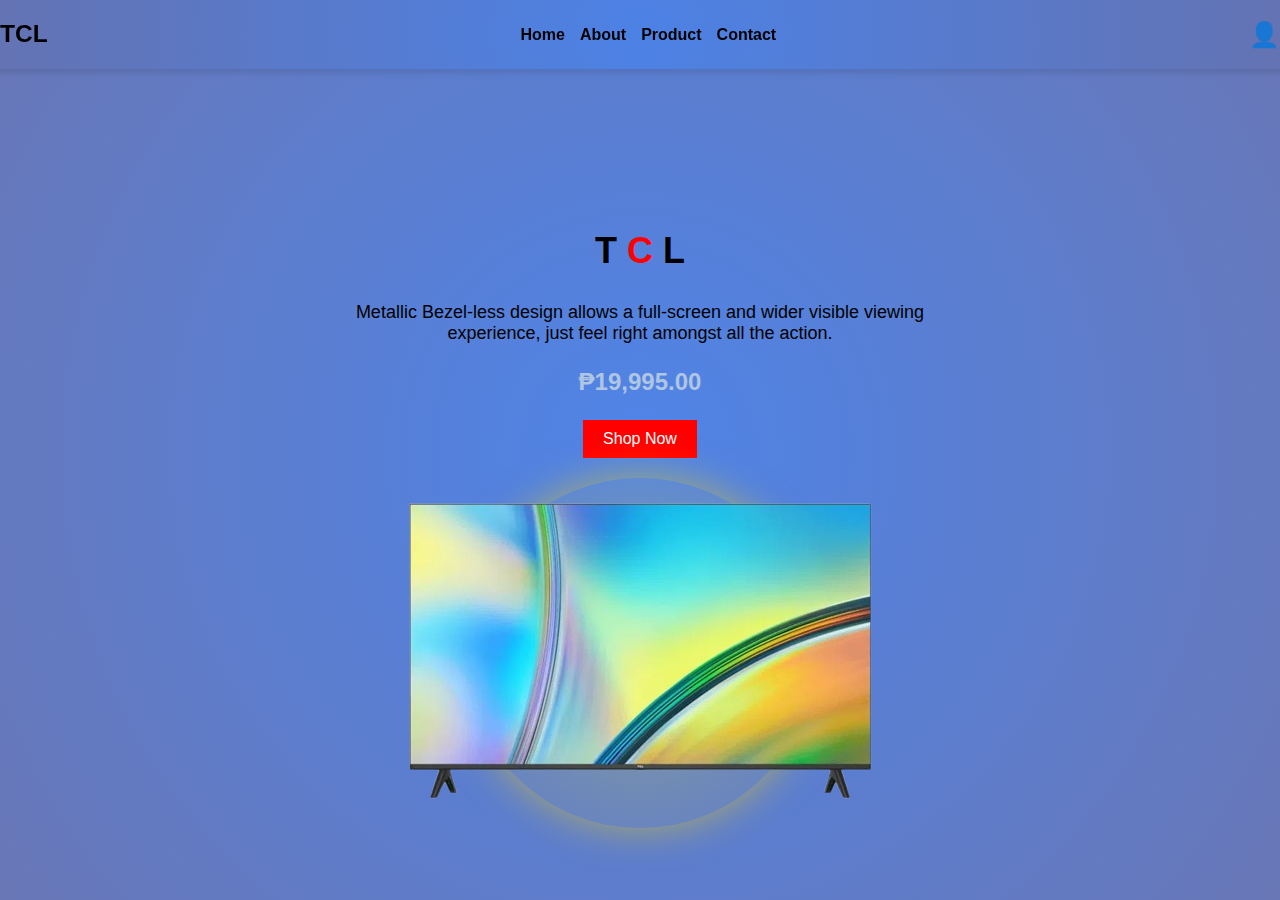
<file: index.html>
<!DOCTYPE html>
<html lang="en">
<head>
    <meta charset="UTF-8">
    <meta name="viewport" content="width=device-width, initial-scale=1.0">
    <title>TCL ITEM</title>
    <link rel="stylesheet" href="Style.css">
    <script defer src="js.js"></script>
</head>
<body>
    <div class="container">
        <nav>
            <div class="logo">TCL</div>
            <ul>
                <li><a href="">Home</a></li>
                <li><a href="">About</a></li>
                <li><a href="Product.html">Product</a></li>
                <li><a href="">Contact</a></li>
            </ul>
            <div class="icon logo">👤</div>
        </nav>
            <div class="content">
                <div class="text">
                    <h2>T <span>C</span> L</h2>
                    <p>Metallic Bezel-less design allows a full-screen and wider visible viewing experience,
                         just feel right amongst all the action.</p>
                    <h3 id="price">₱19,995.00</h3>
                    <button onclick="addToCart()">Shop Now</button>
                </div>
                <div class="image"> 
                    <img src="image-removebg-preview.png" alt="TCL FHD/HD Smart TV">
                </div>
    
</body>
</html>
</file>
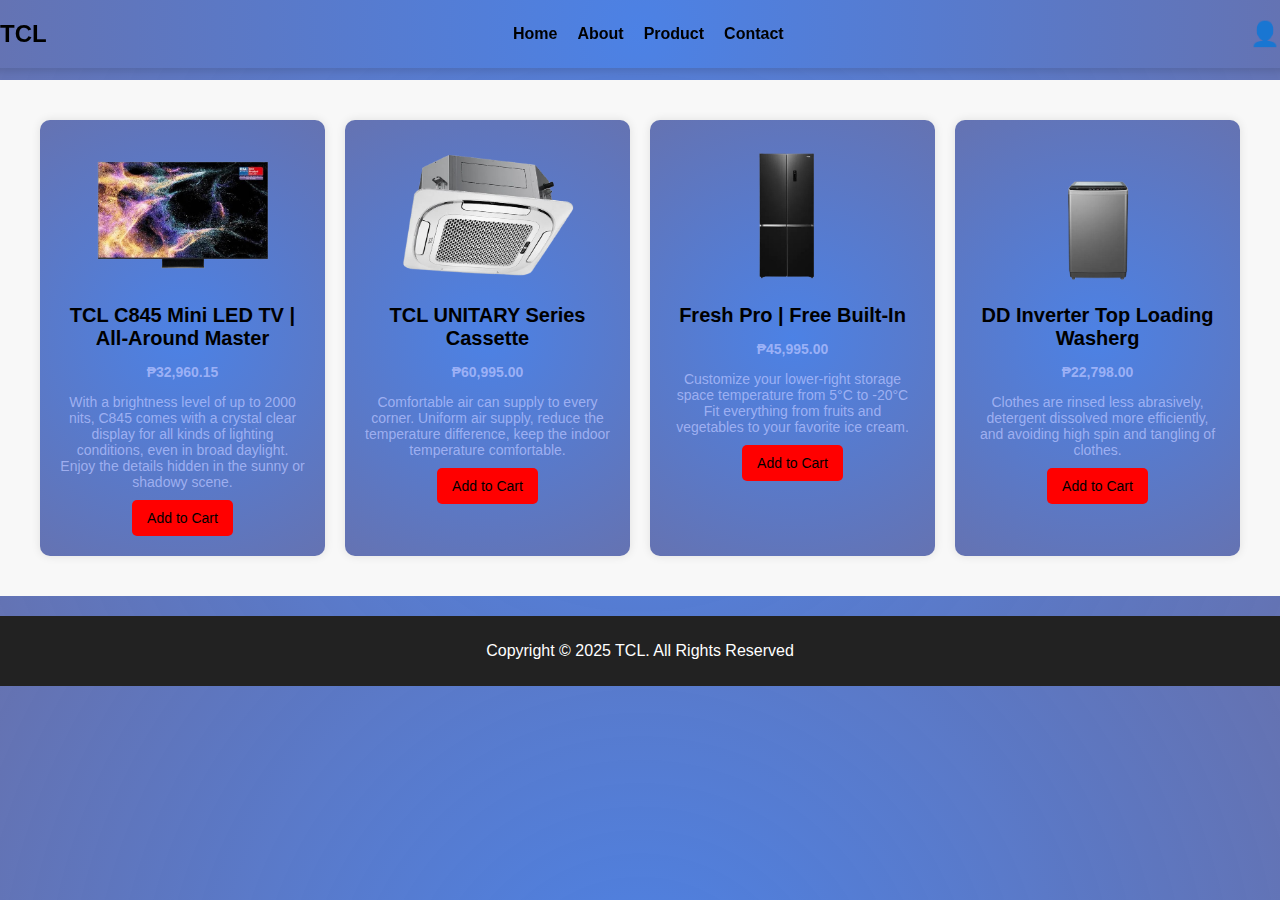
<file: Product.html>
<!DOCTYPE html>
<html lang="en">
<head>
    <meta charset="UTF-8">
    <meta name="viewport" content="width=device-width, initial-scale=1.0">
    <title>TCL ITEM</title>
    <link rel="stylesheet" href="Style1.css">
    <script defer src="js.js"></script>
</head>
<body>
    <div class="container">
        <nav>
            <div class="logo">TCL</div>
            <ul>
                <li><a href="index.html">Home</a></li>
                <li><a href="">About</a></li>
                <li><a href="Product.html">Product</a></li>
                <li><a href="">Contact</a></li>
            </ul>
            <div class="icon logo">👤</div>
        </nav>
    </div>
    
    <section class="products">
        <div class="product">
            <img src="image-removebg-preview (1).png" alt="TCL C845 Mini LED TV | All-Around Master">
            <h2>TCL C845 Mini LED TV | All-Around Master</h2>
            <p class="price">₱32,960.15</p>
            <p>With a brightness level of up to 2000 nits, 
                    C845 comes with a crystal clear display for all kinds of lighting conditions,
                        even in broad daylight. Enjoy the details hidden in the sunny or shadowy scene.</p>
            <button onclick="addToCart()">Add to Cart</button>
        </div>
        <div class="product">
            <img src="image-removebg-preview (2).png" alt="TCL UNITARY Series Cassette">
            <h2>TCL UNITARY Series Cassette</h2>
            <p class="price">₱60,995.00</p>
            <p>Comfortable air can supply to every corner. Uniform air supply,
                 reduce the temperature difference, keep the indoor temperature comfortable.</p>
            <button onclick="addToCart()">Add to Cart</button>
        </div>
        <div class="product">
            <img src="image-removebg-preview (3).png" alt="Fresh Pro | Free Built-In">
            <h2>Fresh Pro | Free Built-In</h2>
            <p class="price">₱45,995.00</p>
            <p>Customize your lower-right storage space temperature from 5°C to -20°C Fit 
                everything from fruits and vegetables to your favorite ice cream.</p>
            <button onclick="addToCart()">Add to Cart</button>
        </div>
        <div class="product">
            <img src="image-removebg-preview (4).png" alt="DD Inverter Top Loading Washer">
            <h2>DD Inverter Top Loading Washerg</h2>
            <p class="price">₱22,798.00</p>
            <p>Clothes are rinsed less abrasively, detergent dissolved more efficiently, and avoiding high spin and tangling of clothes.</p>
            <button onclick="addToCart()">Add to Cart</button>
        </div>
    </section>

    <footer>
        <p align="center">Copyright © 2025 TCL. All Rights Reserved</p>
    </footer>
</body>
</html>
</file>
<file: Style.css>
body {
    font-family: Arial, sans-serif;
    margin: 0;
    padding: 0;
    background: radial-gradient(circle, #155ce0c0, #11278ba1);
    background-attachment: fixed;
    position: relative;
}
.container {
    display: flex;
    flex-direction: column;
    align-items: center;
    justify-content: center;
    text-align: center;
    padding-top: 80px; 
}
nav {
    display: flex;
    justify-content: space-between;
    width: 100%;
    padding: 20px;
    background: radial-gradient(circle, #155ce0c0, #11278ba1);
    background-color: #f4f4f4;
    box-shadow: 0 4px 6px rgba(0, 0, 0, 0.1);
    position: fixed;
    top: 0;
    left: -20px; 
    right: 0;
    z-index: 1000;
}
ul {
    list-style: none;   
    display: flex;
    gap: 15px;
    padding: 0;
    margin: 0;
    align-items: center;
    justify-content: center;
}

ul li a {
    text-decoration: none;
    color: black;
    font-size: 16px;
    font-weight: bold;
}
.logo {
    font-size: 24.5px;
    font-weight: bold;
}
.content {
    display: flex;
    flex-direction: column;
    align-items: center;
    justify-content: center;
    text-align: center;
    gap: 20px;
    margin-top: 120px; 
}

.text {
    max-width: 600px;
    text-align: center;
}

.text h2 {
    font-size: 36px;    
}

.text span {
    color: red;
}

.text p {
    font-size: 18px;
    color: rgb(0, 0, 0);
}

.text h3 {
    font-size: 24px;
    color: #dbe4e2b1;
}

button {
    background: red;
    color: white;
    padding: 10px 20px;
    border: none;
    cursor: pointer;
    font-size: 16px;
}

.image {
    position: relative;
    width: 350px;
    height: 350px;
    background: radial-gradient(circle, rgba(255, 215, 0, 0.3), transparent);
    border-radius: 50%;
    display: flex;
    align-items: center;
    justify-content: center;
    box-shadow: 0 0 40px rgba(255, 215, 0, 0.5);
}
</file>
<file: Style1.css>
body {
    font-family: Arial, sans-serif;
    margin: 0;
    padding: 0;
    background: radial-gradient(circle, #155ce0c0, #11278ba1);
    background-color: #f4f4f4;
}

.products {
    display: grid;
    grid-template-columns: repeat(auto-fit, minmax(250px, 1fr));
    gap: 20px;
    padding: 40px;
    background: #f8f8f8;
    text-align: center;
}

.product {
    background: radial-gradient(circle, #155ce0c0, #11278ba1);
    background-color: #f4f4f4;
    padding: 20px;
    border-radius: 10px;
    box-shadow: 0 0 10px rgba(0, 0, 0, 0.1);
}

.product img {
    width: 100%;
    max-width: 200px;
    height: auto;
    border-radius: 10px;
}

.product h2 {
    font-size: 20px;
    margin: 10px 0;
}

.price {
    font-size: 18px;
    color: #00a8cc;
    font-weight: bold;
}

.product p {
    font-size: 14px;
    color: rgba(184, 195, 255, 0.744);
    margin-bottom: 10px;
}

.product button {
    background: red;
    padding: 10px 15px;
    border: none;
    cursor: pointer;
    font-size: 14px;
    border-radius: 5px;
    transition: background 0.3s;
}

.product button:hover {
    background: #0088aa;
}
.container {
    display: flex;
    flex-direction: column;
    align-items: center;
    justify-content: center;
    text-align: center;
    padding-top: 80px; 
}

nav {
    display: flex;
    justify-content: space-between;
    width: 100%;
    padding: 20px;
    background: radial-gradient(circle, #155ce0c0, #11278ba1);
    background-color: #f4f4f4;
    box-shadow: 0 4px 6px rgba(0, 0, 0, 0.1);
    position: fixed;
    top: 0;
    left: -20px; 
    right: 0;
    z-index: 1000;
}

.logo {
    font-size: 24px;
    font-weight: bold;
}

ul {
    list-style: none;
    display: flex;
    gap: 20px;
    padding: 0;
    margin: 0;
    align-items: center;
    justify-content: center;
}

ul li a {
    text-decoration: none;
    color: black;
    font-size: 16px;
    font-weight: bold;
}

.cart {
    font-size: 24px;
}
footer {
    background: #222;
    color: white;
    padding: 10px;
    margin-top: 20px;
}
</file>
